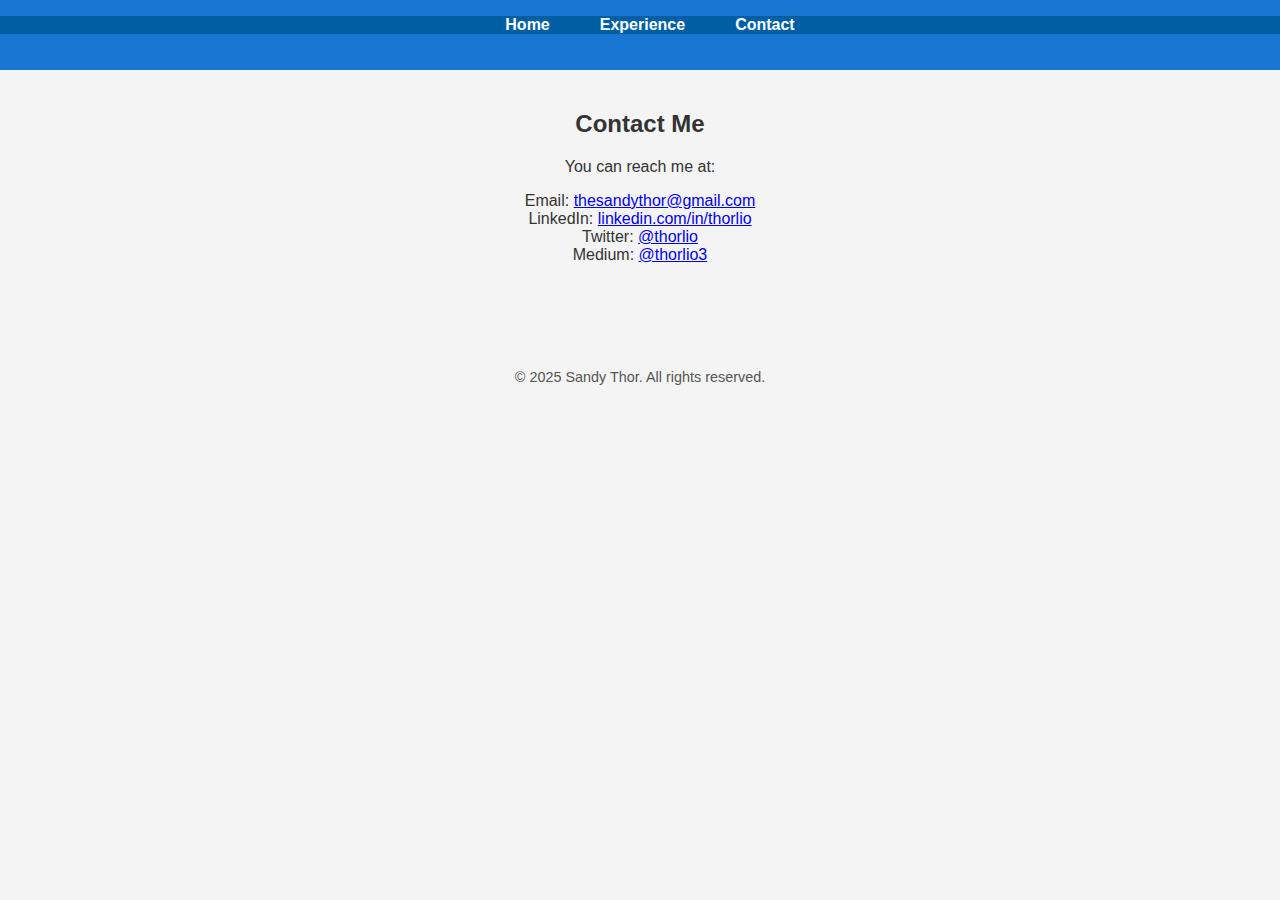
<file: contact.html>
<!DOCTYPE html>
<html lang="en">

<head>
  <meta charset="UTF-8">
  <meta name="viewport" content="width=device-width, initial-scale=1.0">
  <title>Contact - Sandy Thor</title>
  <link rel="shortcut icon" href="/img/favicon.ico" type="image/x-icon">
  <link rel="stylesheet" type="text/css" href="css/styles.css">
</head>

<body>
  <header class="page-header">
    <nav class="navbar">
      <ul class="navigation-list">
        <li><a href="index.html" class="navigation-list__item">Home</a></li>
        <li><a href="experience.html" class="navigation-list__item">Experience</a></li>
        <li><a href="contact.html" class="navigation-list__item navigation-list__item--active">Contact</a></li>
      </ul>
    </nav>
    </header>
    
    
    <main class="container">
      <section class="contact">
        <h2>Contact Me</h2>
        <p>You can reach me at:</p>
        <ul>
          <li>Email: <a href="mailto:thesandythor@gmail.com">thesandythor@gmail.com</a></li>
          <li>LinkedIn: <a href="https://www.linkedin.com/in/thorlio" target="_blank">linkedin.com/in/thorlio</a></li>
          <li>Twitter: <a href="https://twitter.com/thorlio" target="_blank">@thorlio</a></li>
          <li>Medium: <a href="https://medium.com/@thorlio3" target="_blank">@thorlio3</a></li>
    
        </ul>
      </section>
    </main>


  <footer class="page-footer">
    <p>&copy; 2025 Sandy Thor. All rights reserved.</p>
  </footer>
</body>

</html>
</file>
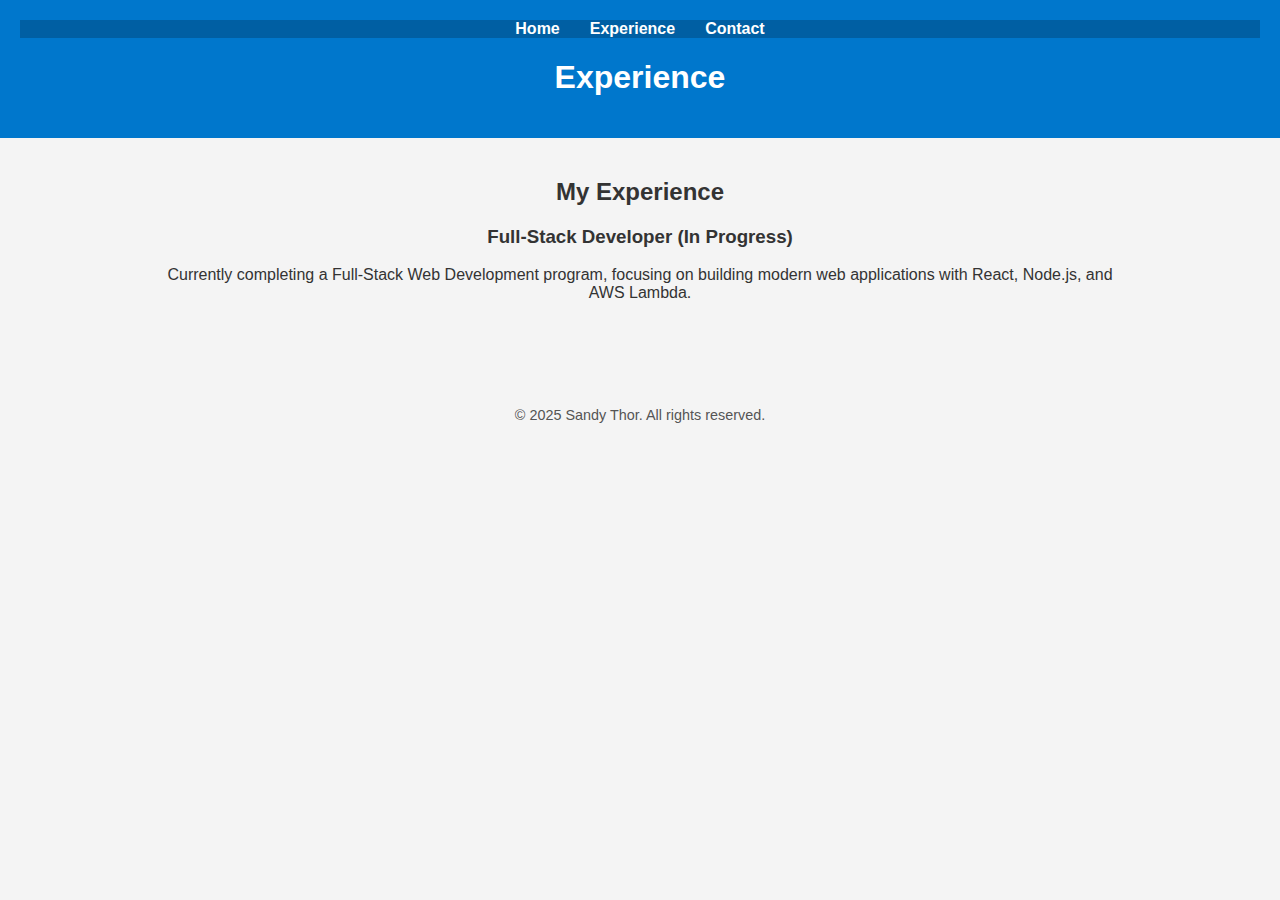
<file: experience.html>
<!DOCTYPE html>
<html lang="en">

<head>
    <meta charset="UTF-8">
    <meta name="viewport" content="width=device-width, initial-scale=1.0">
    <title>Experience - Sandy Thor</title>
    <link rel="shortcut icon" href="/img/favicon.ico" type="image/x-icon">
    <link rel="stylesheet" type="text/css" href="css/styles.css">
</head>

<body>
    <header>
        <nav class="navbar">
            <ul>
                <li><a href="index.html">Home</a></li>
                <li><a href="experience.html" class="active">Experience</a></li>
                <li><a href="contact.html">Contact</a></li>
            </ul>
        </nav>
        <h1>Experience</h1>
    </header>

    <main class="container">
        <section class="experience">
            <h2>My Experience</h2>
            <div class="experience-card">
                <h3>Full-Stack Developer (In Progress)</h3>
                <p>Currently completing a Full-Stack Web Development program, focusing on building modern web
                    applications with React, Node.js, and AWS Lambda.</p>
            </div>
        </section>
    </main>


    <footer class="page-footer">
        <p>&copy; 2025 Sandy Thor. All rights reserved.</p>
    </footer>
</body>

</html>
</file>
<file: css/styles.css>
body {
  font-family: Arial, sans-serif;
  margin: 0;
  padding: 0;
  background: #f4f4f4;
  color: #333;
}

header {
  background-color: #0077cc;
  color: white;
  padding: 20px;
  text-align: center;
}

.navbar ul {
  display: flex;
  justify-content: center;
  list-style: none;
  padding: 0;
  margin: 0 0 20px;
  background: #005fa3;
}

.navbar li {
  margin: 0 15px;
}

.navbar a {
  color: white;
  text-decoration: none;
  font-weight: bold;
}

.navbar a:hover {
  text-decoration: underline;
}

.social-links a {
  margin: 0 10px;
  color: white;
}

.projects {
  display: flex;
  flex-wrap: wrap;
  justify-content: center;
  gap: 20px;
  padding: 20px;
}

.project-card {
  background: white;
  border-radius: 8px;
  padding: 20px;
  width: 300px;
  box-shadow: 0 0 10px rgba(0,0,0,0.1);
  text-align: center;
}

.project-card img {
  max-height: 180px;
  width: auto;
  object-fit: contain;
  display: block;
  margin: 0 auto 10px;
}


.project-desc {
  font-size: 0.9em;
  color: #666;
}

.navigation-list {
  display: flex;
  justify-content: flex-end;
  list-style: none;
  margin: 0;
  padding: 1em 2em;
  background-color: #1976d2;
}

.navigation-list__item {
  margin-left: 20px;
  color: white;
  text-decoration: none;
}

.navigation-list__item:hover {
  text-decoration: underline;
}

.navigation-list__item--active {
  font-weight: bold;
}

.page-header {
  background-color: #1976d2;
  color: white;
  padding: 1em 0;
}

.page-footer {
  text-align: center;
  margin-top: 40px;
  padding: 1em;
  background-color: #f4f4f4;
  font-size: 0.9em;
  color: #555;
}

.container {
  max-width: 800px;
  margin: 2em auto;
  padding: 0 1em;
  color: #333;
}

.container {
  max-width: 960px;
  margin: 0 auto;
  padding: 20px;
}

.contact, .experience {
  text-align: center;
}

.contact ul, .experience ul {
  list-style: none;
  padding: 0;
}

.chatapp-img {
  max-width: 200px;
  height: auto;
  display: block;
  margin: 0 auto 10px;
}
</file>
